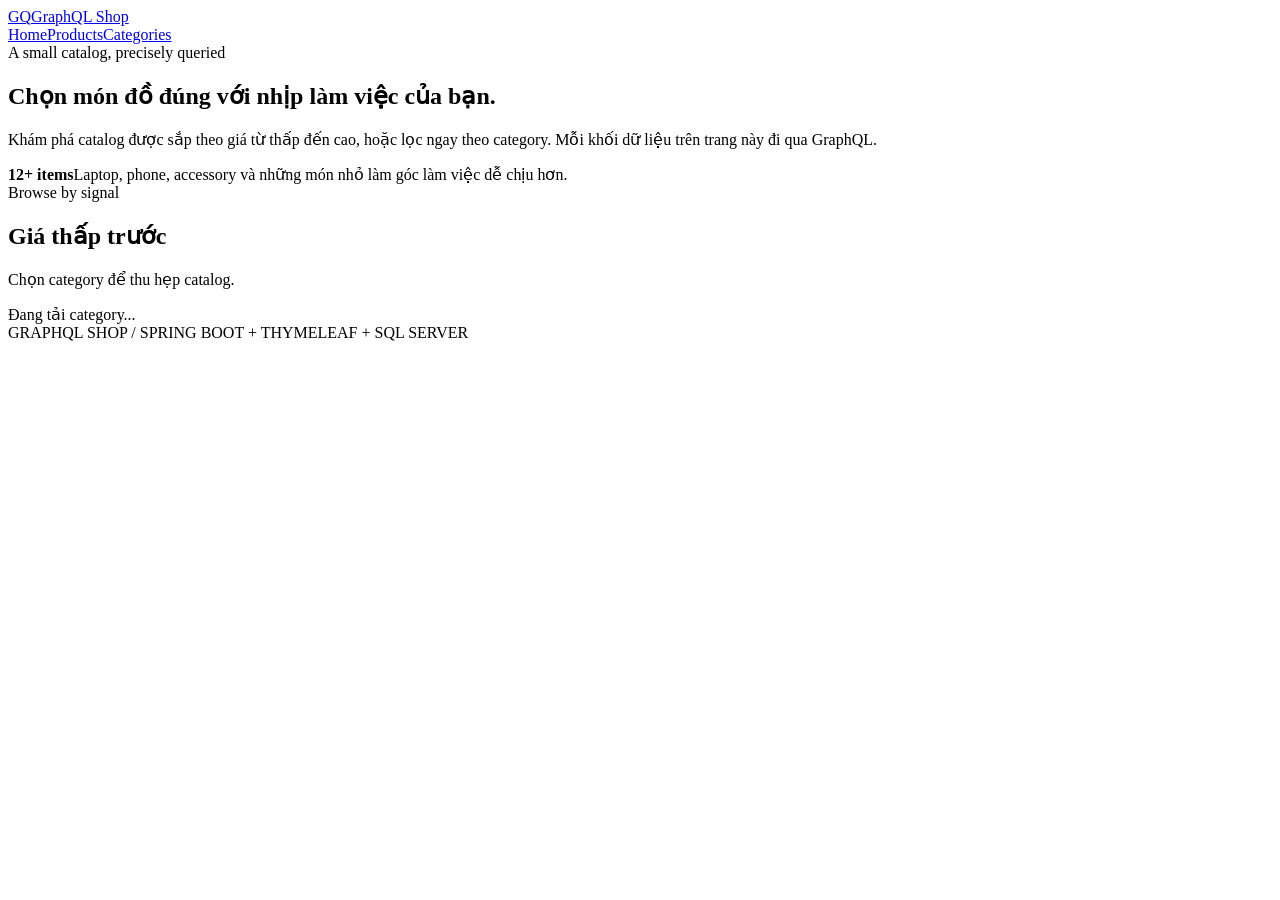
<file: src/main/resources/templates/index.html>
<!doctype html>
<html lang="vi" xmlns:th="http://www.thymeleaf.org">
<head><meta charset="UTF-8"><meta name="viewport" content="width=device-width, initial-scale=1"><title>GraphQL Shop · Home</title><link rel="stylesheet" th:href="@{/app.css}"></head>
<body>
<div class="shell">
    <header class="topbar"><a class="brand" href="/"><span class="brand-mark">GQ</span><span>GraphQL Shop</span></a><nav class="nav"><a class="active" href="/">Home</a><a href="/admin/products">Products</a><a href="/admin/categories">Categories</a></nav></header>
    <main>
        <section class="hero"><div><div class="eyebrow">A small catalog, precisely queried</div><h1>Chọn món đồ đúng với nhịp làm việc của bạn.</h1><p>Khám phá catalog được sắp theo giá từ thấp đến cao, hoặc lọc ngay theo category. Mỗi khối dữ liệu trên trang này đi qua GraphQL.</p></div><div class="hero-note"><strong>12+ items</strong><span>Laptop, phone, accessory và những món nhỏ làm góc làm việc dễ chịu hơn.</span></div></section>
        <section><div class="section-head"><div><div class="eyebrow">Browse by signal</div><h2>Giá thấp trước</h2></div><p>Chọn category để thu hẹp catalog.</p></div><div id="category-strip" class="category-strip"><div class="loading">Đang tải category...</div></div><div id="home-products" class="product-grid"></div></section>
    </main>
    <footer class="footer">GRAPHQL SHOP / SPRING BOOT + THYMELEAF + SQL SERVER</footer>
</div>
<script th:src="@{/app.js}"></script>
</body>
</html>
</file>
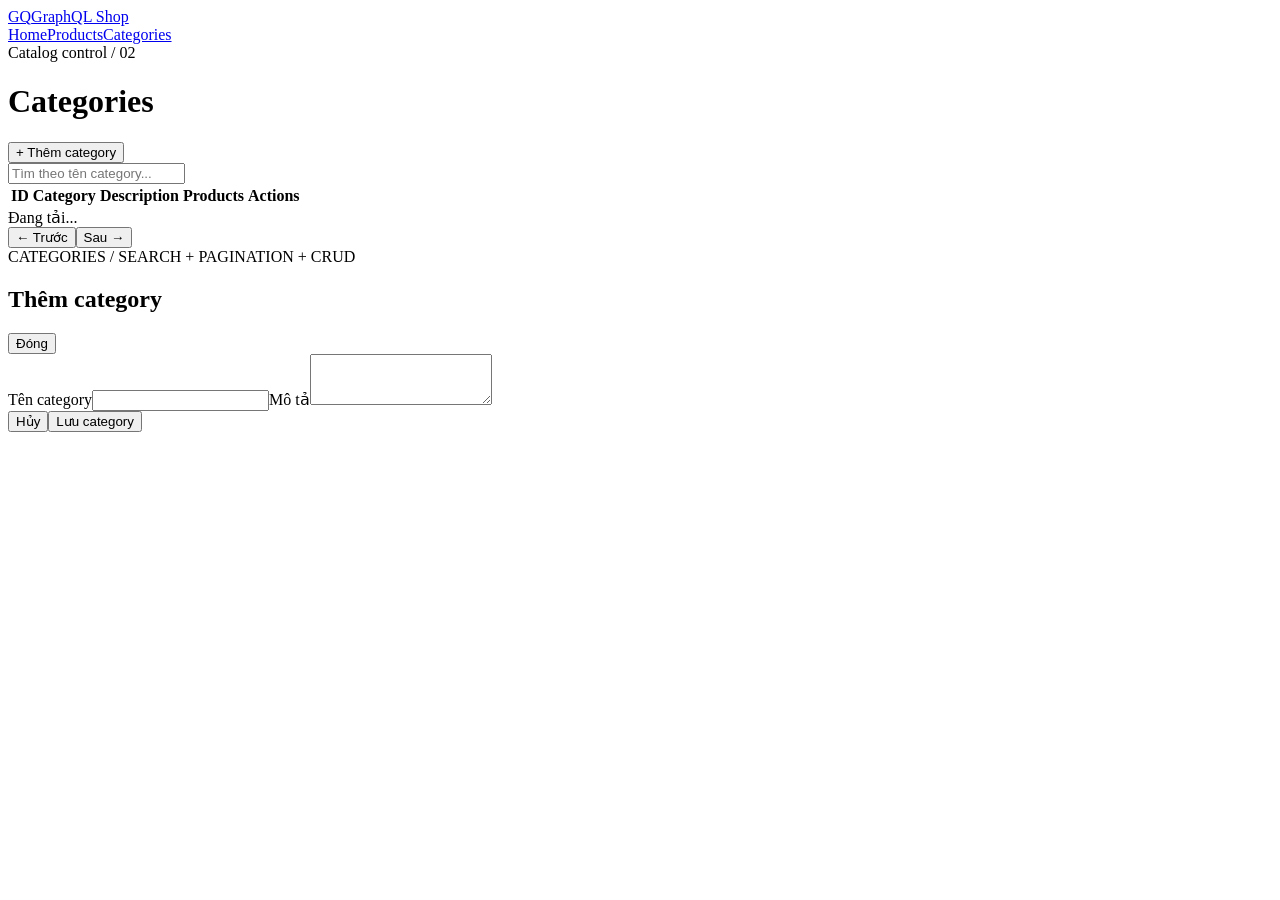
<file: src/main/resources/templates/categories.html>
<!doctype html>
<html lang="vi" xmlns:th="http://www.thymeleaf.org">
<head><meta charset="UTF-8"><meta name="viewport" content="width=device-width, initial-scale=1"><title>Categories · GraphQL Shop</title><link rel="stylesheet" th:href="@{/app.css}"></head>
<body>
<div class="shell"><header class="topbar"><a class="brand" href="/"><span class="brand-mark">GQ</span><span>GraphQL Shop</span></a><nav class="nav"><a href="/">Home</a><a href="/admin/products">Products</a><a class="active" href="/admin/categories">Categories</a></nav></header>
<main class="admin-main"><div class="admin-heading"><div><div class="eyebrow">Catalog control / 02</div><h1>Categories</h1></div><button id="open-category-form" class="button">+ Thêm category</button></div>
<div class="toolbar"><input id="category-search" class="field" placeholder="Tìm theo tên category..."></div>
<div class="table-wrap"><table><thead><tr><th>ID</th><th>Category</th><th>Description</th><th>Products</th><th>Actions</th></tr></thead><tbody id="category-rows"></tbody></table></div>
<div class="pagination"><span id="page-label">Đang tải...</span><div class="pagination-controls"><button id="prev-page" class="button secondary">← Trước</button><button id="next-page" class="button secondary">Sau →</button></div></div></main>
<footer class="footer">CATEGORIES / SEARCH + PAGINATION + CRUD</footer></div>
<div id="category-modal" class="modal-backdrop hidden"><div class="modal"><div class="modal-header"><h2 id="category-modal-title">Thêm category</h2><button id="close-category-form" class="action-link">Đóng</button></div><form id="category-form" class="form-grid"><label class="form-label">Tên category<input class="field" name="name" required></label><label class="form-label">Mô tả<textarea class="field" name="description" rows="3"></textarea></label><div class="form-actions"><button type="button" id="cancel-category-form" class="button secondary">Hủy</button><button class="button">Lưu category</button></div></form></div></div>
<script th:src="@{/app.js}"></script>
</body></html>
</file>
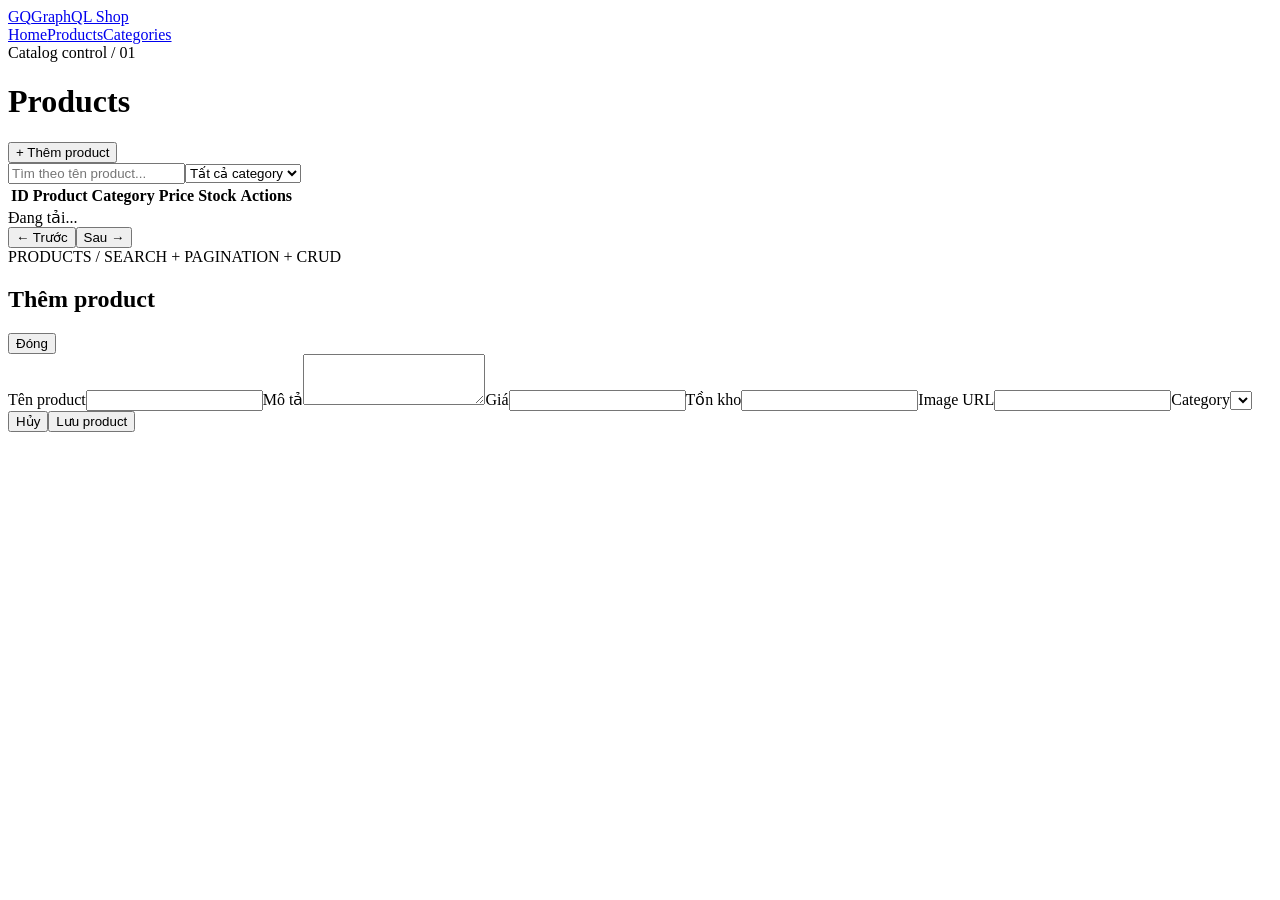
<file: src/main/resources/templates/products.html>
<!doctype html>
<html lang="vi" xmlns:th="http://www.thymeleaf.org">
<head><meta charset="UTF-8"><meta name="viewport" content="width=device-width, initial-scale=1"><title>Products · GraphQL Shop</title><link rel="stylesheet" th:href="@{/app.css}"></head>
<body>
<div class="shell"><header class="topbar"><a class="brand" href="/"><span class="brand-mark">GQ</span><span>GraphQL Shop</span></a><nav class="nav"><a href="/">Home</a><a class="active" href="/admin/products">Products</a><a href="/admin/categories">Categories</a></nav></header>
<main class="admin-main"><div class="admin-heading"><div><div class="eyebrow">Catalog control / 01</div><h1>Products</h1></div><button id="open-product-form" class="button">+ Thêm product</button></div>
<div class="toolbar"><input id="product-search" class="field" placeholder="Tìm theo tên product..."><select id="product-category-filter" class="field"><option value="">Tất cả category</option></select></div>
<div class="table-wrap"><table><thead><tr><th>ID</th><th>Product</th><th>Category</th><th>Price</th><th>Stock</th><th>Actions</th></tr></thead><tbody id="product-rows"></tbody></table></div>
<div class="pagination"><span id="page-label">Đang tải...</span><div class="pagination-controls"><button id="prev-page" class="button secondary">← Trước</button><button id="next-page" class="button secondary">Sau →</button></div></div></main>
<footer class="footer">PRODUCTS / SEARCH + PAGINATION + CRUD</footer></div>
<div id="product-modal" class="modal-backdrop hidden"><div class="modal"><div class="modal-header"><h2 id="product-modal-title">Thêm product</h2><button id="close-product-form" class="action-link">Đóng</button></div><form id="product-form" class="form-grid"><label class="form-label">Tên product<input class="field" name="name" required></label><label class="form-label">Mô tả<textarea class="field" name="description" rows="3"></textarea></label><label class="form-label">Giá<input class="field" name="price" type="number" min="0" step="0.01" required></label><label class="form-label">Tồn kho<input class="field" name="stock" type="number" min="0" required></label><label class="form-label">Image URL<input class="field" name="imageUrl"></label><label class="form-label">Category<select id="product-category" class="field" name="categoryId" required></select></label><div class="form-actions"><button type="button" id="cancel-product-form" class="button secondary">Hủy</button><button class="button">Lưu product</button></div></form></div></div>
<script th:src="@{/app.js}"></script>
</body></html>
</file>
